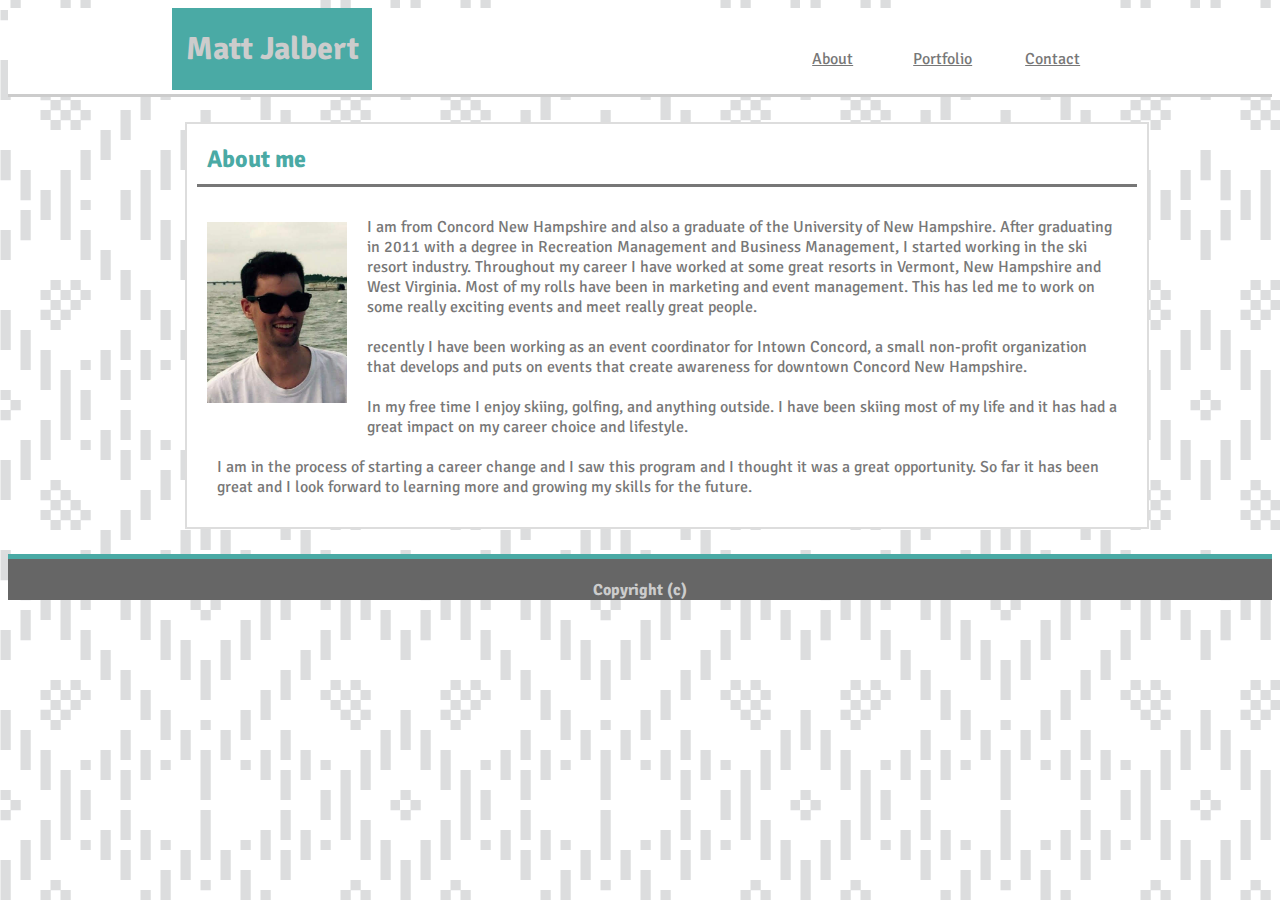
<file: index.html>
<!DOCTYPE html>
<html>
<head>
    <meta charset="utf-8">
    <meta http-equiv="X-UA-Compatible" content="IE=edge">
    <meta name="viewport" content="width=device-width, initial-scale=1.0">
    <title>Basic Profile Page</title>
    <meta name="viewport" content="width=device-width, initial-scale=1">
    <link rel="stylesheet" type="text/css" href="assets/css/style.css">
    <link href="https://fonts.googleapis.com/css?family=Signika" rel="stylesheet">
</head>
<body>
    
    <header>
        <Div id="Name">
           <h1>Matt Jalbert</h1> 
        </Div>
        <div class="list"></div>
        <ul>
            <li class="button"><a href="contact.html">Contact</a></li>
            <li class="button"><a href="portfolio.html">Portfolio</a></li>
            <li class="button"><a href="index.html"> About </a></li>
        </ul>
        </div>
    </header>
    <div class="clear"></div>
   
    <div class="content">
        <h2 id="about">
            About me
        </h2>
       <div>
        <div id="Profile">
                <img src="assets/images/profile.jpg" alt="Profile" style="width: 140px">
        </div>
        <p>
            I am from Concord New Hampshire and also a graduate of the University of New Hampshire. After graduating in 2011 with a degree in Recreation Management and Business Management, I started working in the ski resort industry. Throughout my career I have worked at some great resorts in Vermont, New Hampshire and West Virginia. Most of my rolls have been in marketing and event management. This has led me to work on some really exciting events and meet really great people.
        <br>
        <br>
            recently I have been working as an event coordinator for Intown Concord, a small non-profit organization that develops and puts on events that create awareness for downtown Concord New Hampshire. 
        <br>
        <br>
            In my free time I enjoy skiing, golfing, and anything outside. I have been skiing most of my life and it has had a great impact on my career choice and lifestyle. 
        <br>
        <br> 
            I am in the process of starting a career change and I saw this program and I thought it was a great opportunity. So far it has been great and I look forward to learning more and growing my skills for the future. 
        </p>
        </div>
        <div class="clear"></div>
    </div>
   
    <footer>
        <h4>Copyright (c)</h4>
    </footer>
</body>
</html>
</file>
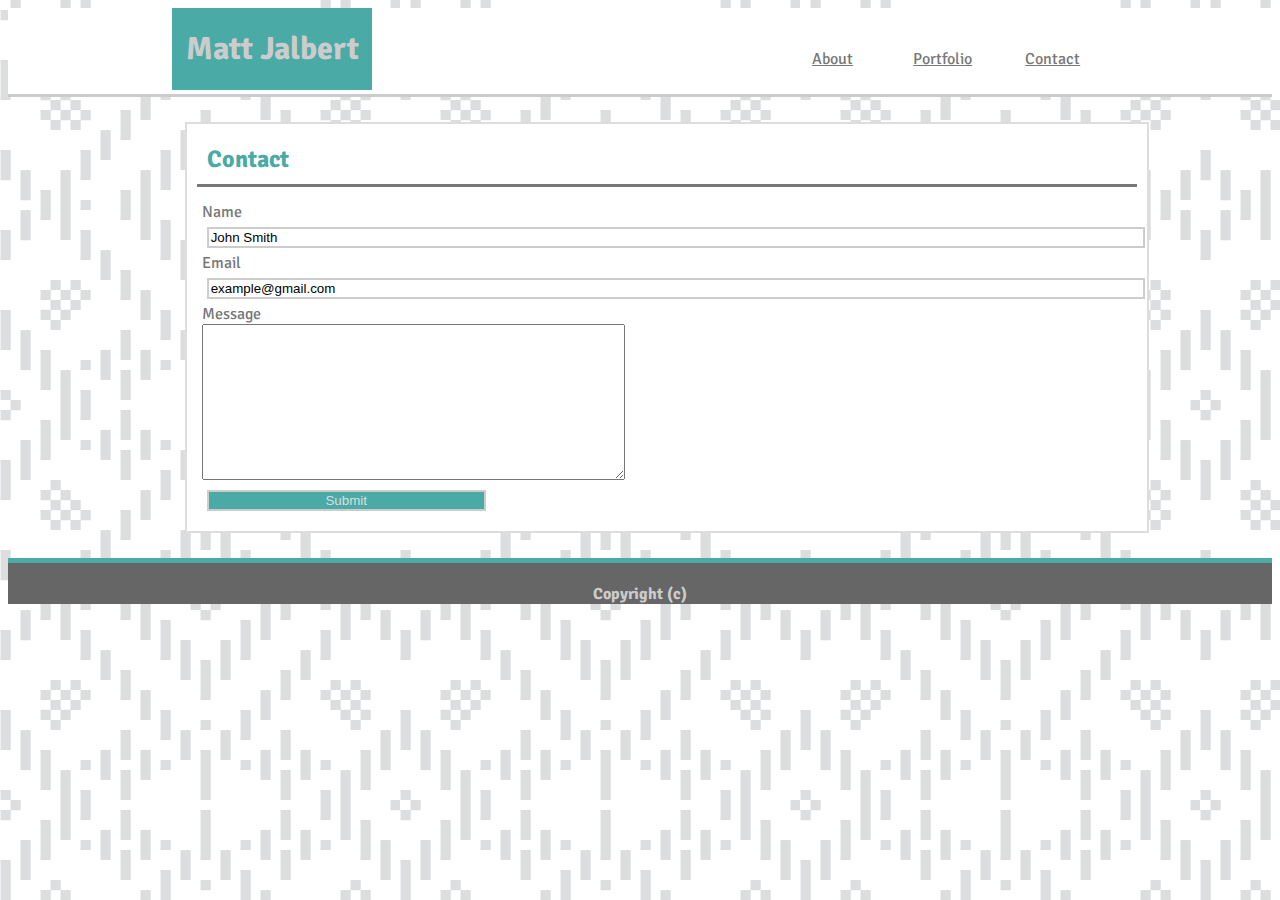
<file: contact.html>
<!DOCTYPE html>
<html>
<head>
    <meta charset="utf-8">
    <meta http-equiv="X-UA-Compatible" content="IE=edge">
    <title>Contact</title>
    <meta name="viewport" content="width=device-width, initial-scale=1">
    <link rel="stylesheet" type="text/css" media="screen" href="assets/css/style.css">
    <link href="https://fonts.googleapis.com/css?family=Signika" rel="stylesheet">
</head>
<body>
    <header>
        <Div id="Name">
           <h1>Matt Jalbert</h1> 
        </Div>
       <div class="list">
        <ul>
            <li class="button"><a href="contact.hetml">Contact</a></li>
            <li class="button"><a href="portfolio.html">Portfolio</a></li>
            <li class="button"><a href="index.html">About</a></li> 
         </ul>
        </div>
    </header>
    <div class="clear"></div>
    <div class='content'>
        <h2>
            Contact
        </h2>
        <form action="server1.php">
            <label for="name">Name</label>
            <input type="text" name="Name" value="John Smith">
            <label for="Email">Email</label>
            <input type="text" name="Email" value="example@gmail.com">
            <label for="Message">Message</label>
            <br>
           <div class="text">
            <textarea rows="10" cols="50%"></textarea><br>
           </div>
            <input id="submit" type="submit" value="Submit">
        </form>
    </div>
    <div class="clear"></div>
    <footer>
        <h4>Copyright (c)</h4>
    </footer>

</body>
</html>
</file>
<file: assets/css/style.css>
body {
    color: #777777;
    font-family: 'Signika', sans-serif; 
    background-image: url(../images/folk-pattern.png) ;
    
}
header {
    background: #ffffff;
    border-bottom: 3px solid #cccccc;
    overflow: auto;
}

#Name {
    background: #4aaaa5;
    color: #cccccc;
    padding: 0px;
    width: 100%;
    max-width: 200px;
    float: left;
    position: relative;
    text-align: center;
    margin-left: 13%;
}

ul {
    list-style-type: none;
    padding: 0px;
    margin-right: 13%;
}

li {
    float: right;
}

a:hover {
    color: #4aaaa5;
    background: #777777;
}

li a {
    display: inline-block;
    width: 60px;
    color: #777777;
    padding: 5px;
    margin: 20px;
    text-align: center;
}

.clear {
    clear: both;
}

.content {
    background: #ffffff;
    border: 2px solid #dddddd; 
    width: 100%;
    max-width: 960px;
    position: relative;
    left: 12%;
    margin: 25px;
    overflow: auto;
}

#Profile {
   float: left;
   padding: 10px;
   margin: 10px;
}

p {
    padding: 15px;
    margin: 15px;
}
footer {
    background: #666666;
    text-align: center;
    border-top:5px solid #4aaaa5;
    color: #cccccc;
}

h2 {
    color: #4aaaa5;
    border-bottom: 3px solid #777777;
    padding: 10px;
    margin: 10px;
}

.imgbox {
    float: left;
    width: 200px;
    padding: 3px;
    margin: 20px;
    z-index: 1;
}


.imgbox h4 {
    color: #dddddd;
    background: #4aaaa5;
    text-align: center;
    position: relative;
    top: 0px;
    z-index: 2;
}

form {
    margin: 10px;
    padding: 5px;
}

.imgbox:hover {
    border: 5px solid #4aaaa5;
}

input  {
    width: 100%;
    padding: 10px, 15px;
    margin: 5px;
    display: block;
    border: 2px solid #cccccc;
}

#submit {
    background: #4aaaa5;
    color: #dddddd;
    width: 30%;
}

@media screen and (max-width: 980px) {
   
    .content {
        width: 60%;
        background: #ffffff;
    }

    .list {
        margin-right: 30%
    }
    .content {
        width: 80%;
    }
}

@media screen and (max-width: 768px) {
    .content {
        width: 60%
    }
}

@media screen and (max-width: 640px) {
    #name {
        width: 640px;
        margin: 0px;
        padding: 0px;
        clear: both;
    } 
   
    .list {
        width: 100%;
        float: left;
        background: #777777;
        color: #cccccc;
        margin: 0%;
        padding: 0%;
        z-index: 1;
    }
    .list a {
        color: #cccccc;
        background: #777777;
        padding: 10%;
        margin-left: 20px;
        z-index: 2;
        float: left;
        text-align: center;
    }
    form {
        width: 80%;
    }
    .text {
        width:80%;
    }
    
}
</file>
